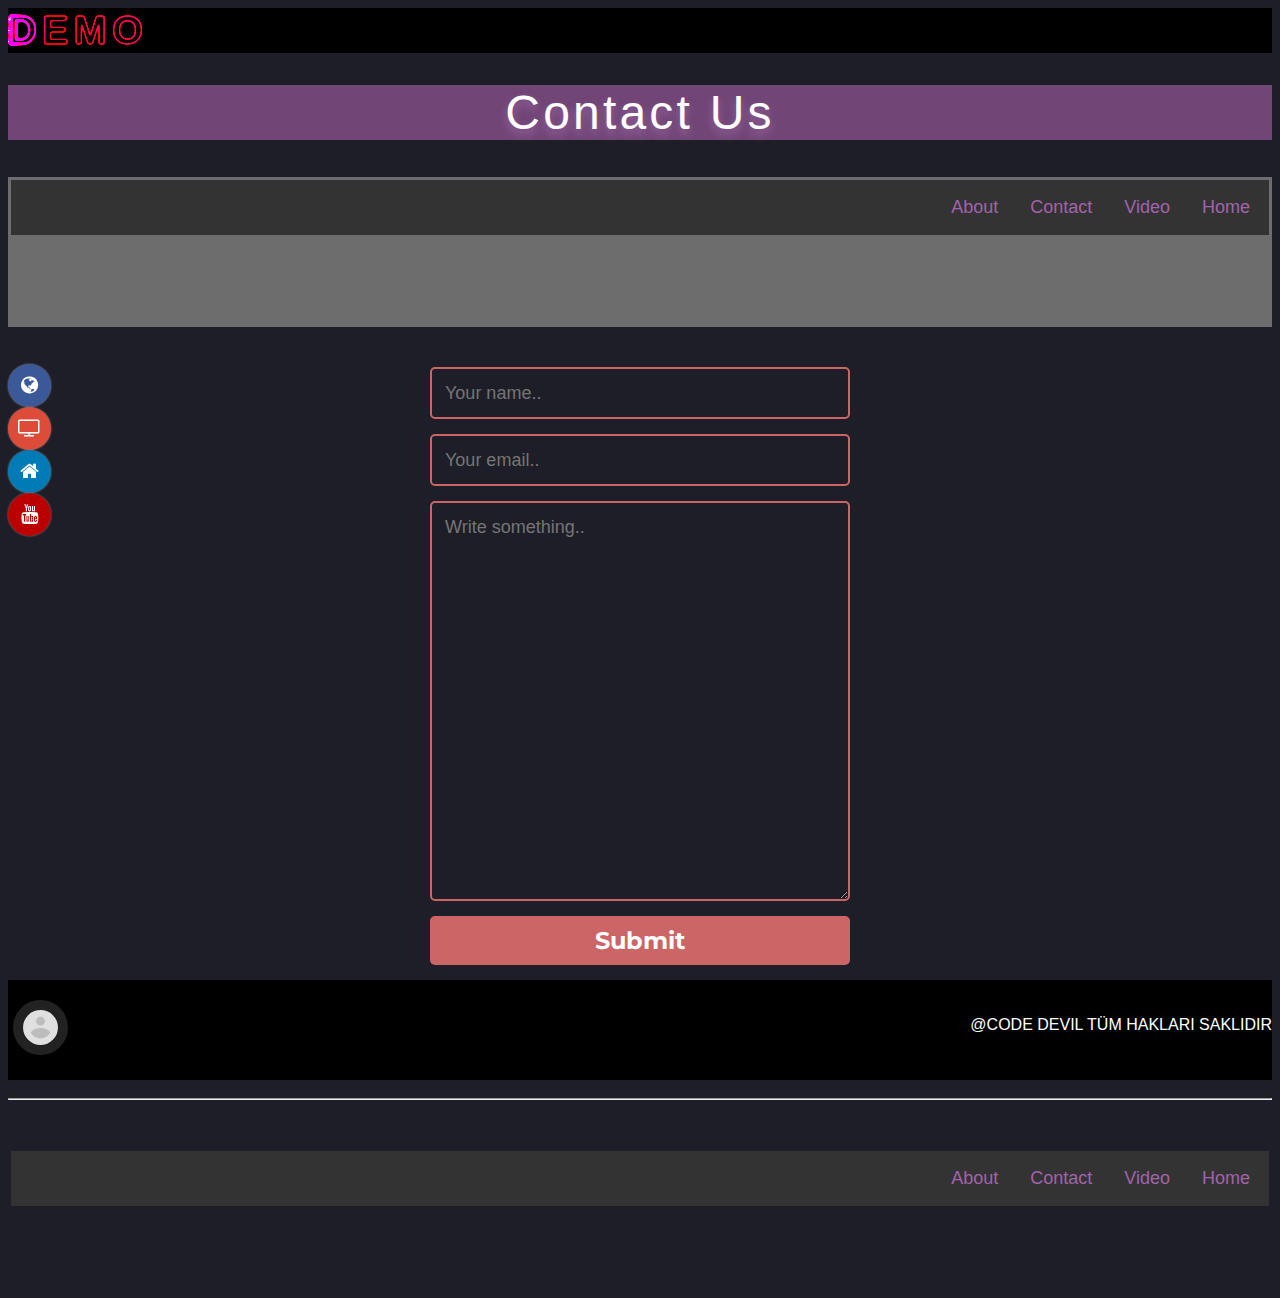
<file: contact.html>
<!DOCTYPE html>
<html lang="en">
<head>
    <meta charset="UTF-8">
    <meta http-equiv="X-UA-Compatible" content="IE=edge">
    <meta name="viewport" content="width=device-width, initial-scale=1.0">
    <title>E-MAIL</title>
    <link rel="stylesheet" href="cantact.css">
    <link rel="stylesheet" href="https://cdnjs.cloudflare.com/ajax/libs/font-awesome/4.7.0/css/font-awesome.min.css">
</head>
<body class="body">
  <a id="button"></a>
   
  <div class="text-effect">
      <h1 class="text" data-text="DEMO"> DEMO</h1>
      <div class="gradient"></div>
      <div class="spotlight"></div>
  </div>
  <div class="heading"> Contact Us </div>

  <div class="menu-bar">
      <ul>
          <li><a class="home" href="index.html">Home</a></li>
          <li><a href="pvideo.html">Video</a></li>
          <li><a href="contact.html">Contact</a></li>
          <li><a href="about.html">About</a></li>
        </ul>
    </div>
      
      <form action="mail.php" method="post">
        <input type="text"  name="name" placeholder="Your name.." class="feedback-input">
        <input type="email"  name="email" placeholder="Your email.." class="feedback-input">
        <textarea  name="message" placeholder="Write something.." class="feedback-input"></textarea>
        <input type="submit" value="Submit">
        
      </form>
      

      <div class="footer">
        <p class="footer_text" style="font-style: bold;">
          @CODE DEVIL TÜM HAKLARI SAKLIDIR   </p>
          <div class="skull">
  
           <a href="https://www.instagram.com/root_sk0/" target="_blank"> <img src="image/skull.jpg"> </a>
           <div class="t">CREATE ~ SEFA KABATAŞ</div>
           
          </div>
          <hr>
          <div class="menu-bar2">
            <ul>
              <li><a class="home" href="index.html">Home</a></li>
              <li><a href="pvideo.html">Video</a></li>
              <li><a href="contact.html">Contact</a></li>
              <li><a href="about.html">About</a></li>
            </ul>
          </div>
      </div>
  
  
      <div class="icon-bar">
        <a href="about.html" class="facebook" target="_blank"><i class="fa fa-globe"></i></a>
        <a href="pvideo.html" class="google" target="_blank"><i class="fa fa-television"></i></a>
        <a href="index.html" class="linkedin" target="_blank"><i class="fa fa-home"></i></a>
        <a href="#" class="youtube" target="_blank"><i class="fa fa-youtube"></i></a>
      </div>
    
</body>
</html>
</file>
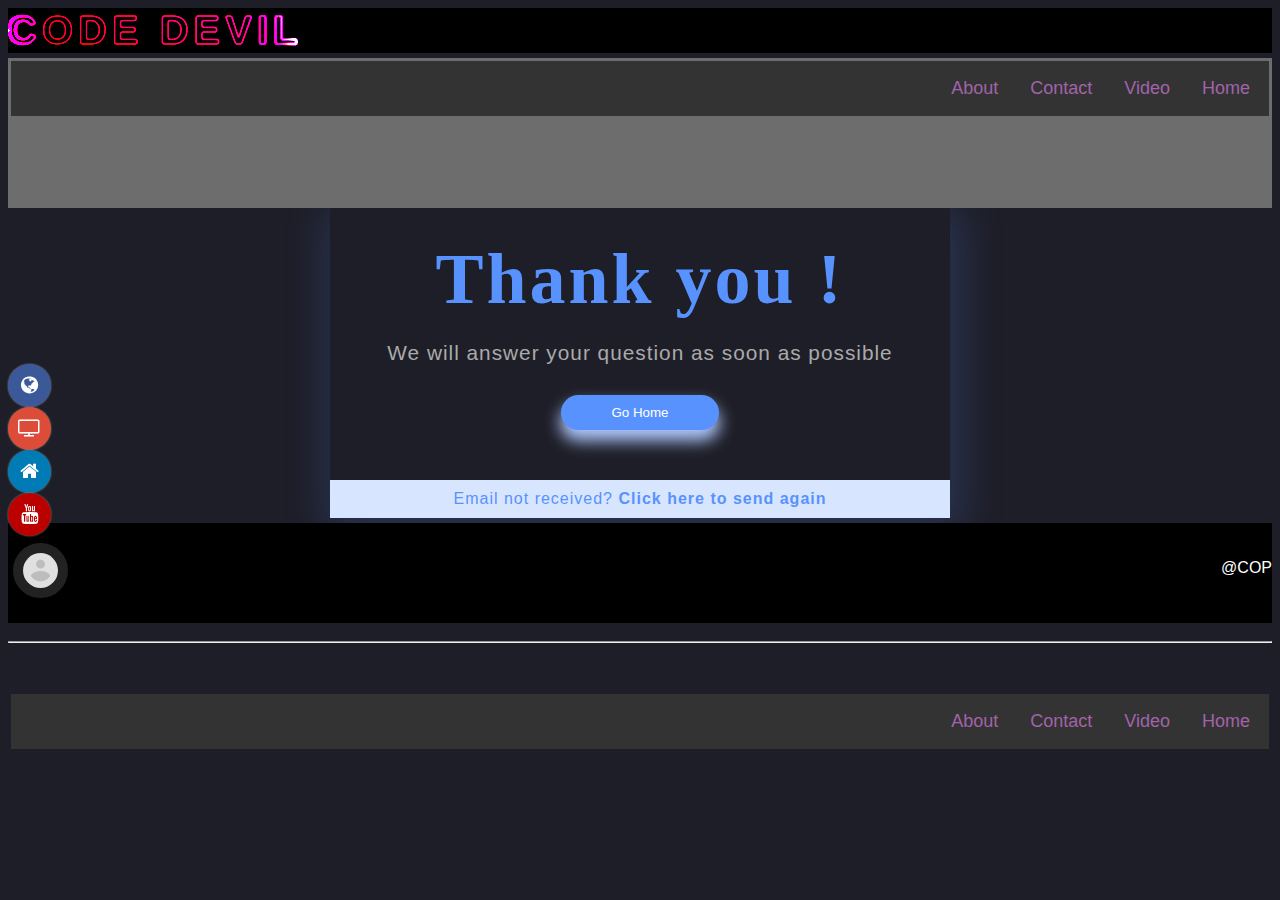
<file: thankyou.html>
<!DOCTYPE html>
<html lang="en">
<head>
    <meta charset="UTF-8">
    <meta http-equiv="X-UA-Compatible" content="IE=edge">
    <meta name="viewport" content="width=device-width, initial-scale=1.0">
    <title>Thank You</title>
    <link rel="stylesheet" href="thankyou.css">
    <link rel="stylesheet" href="https://cdnjs.cloudflare.com/ajax/libs/font-awesome/4.7.0/css/font-awesome.min.css">
</head>
<body>
    <a id="button"></a>
  <div class="text-effect">
      <h1 class="text" data-text="CODE DEVIL"> DEMO</h1>
      <div class="gradient"></div>
      <div class="spotlight"></div>
  </div>
  <div class="menu-bar">
      <ul>
          <li><a class="home" href="index.html">Home</a></li>
          <li><a href="pvideo.html">Video</a></li>
          <li><a href="contact.html">Contact</a></li>
          <li><a href="about.html">About</a></li>
        </ul>
    </div>
    <div class=content>
        <div class="wrapper-1">
          <div class="wrapper-2">
            <h1 class="w-h1">Thank you !</h1>
            <p>We will answer your question as soon as possible  </p>
            <a href="index.html">
            <button class="go-home">
            go home
            </button>
        </a>
          </div>
          <div class="footer-like">
            <p>Email not received?
             <a href="contact.html">Click here to send again</a>
            </p>
          </div>
      </div>
      </div>

        </div>
      <div class="footer">
        <p class="footer_text" style="font-style: bold;">
          @COP  </p>
          <div class="skull">
  
           <a href="https://www.instagram.com/root_sk0/" target="_blank"> <img src="image/skull.jpg"> </a>
           <div class="t">CREATE ~ SEFA KABATAŞ</div>
           
          </div>
          <hr>
          <div class="menu-bar2">
            <ul>
              <li><a class="home" href="index.html">Home</a></li>
              <li><a href="video.html">Video</a></li>
              <li><a href="contact.html">Contact</a></li>
              <li><a href="about.html">About</a></li>
            </ul>
          </div>
      </div>
      <div class="icon-bar">
        <a href="about.html" class="facebook" target="_blank"><i class="fa fa-globe"></i></a>
        <a href="video.html" class="google" target="_blank"><i class="fa fa-television"></i></a>
        <a href="index.html" class="linkedin" target="_blank"><i class="fa fa-home"></i></a>
        <a href="#" class="youtube" target="_blank"><i class="fa fa-youtube"></i></a>
      </div>

     
</body>
</html>
</file>
<file: cantact.css>
@import url(https://fonts.googleapis.com/css?family=Montserrat:400,700);

body { background:rgb(30,30,40);
      font-family: 'Franklin Gothic Medium', 'Arial Narrow', Arial, sans-serif;      
}
form { max-width:420px; 
  margin:50px auto;
  position: relative;
  top: 40px;

}

.feedback-input {
  color:white;
  font-family: Helvetica, Arial, sans-serif;
  font-weight:500;
  font-size: 18px;
  border-radius: 5px;
  line-height: 22px;
  background-color: transparent;
  border:2px solid #CC6666;
  transition: all 0.3s;
  padding: 13px;
  margin-bottom: 15px;
  width:100%;
  box-sizing: border-box;
  outline:0;
}

.feedback-input:focus { border:2px solid #CC4949; }

textarea {
  height: 400px;
  line-height: 150%;
  resize:vertical;

}



[type="submit"] {
  font-family: 'Montserrat', Arial, Helvetica, sans-serif;
  width: 100%;
  background:#CC6666;
  border-radius:5px;
  border:0;
  cursor:pointer;
  color:white;
  font-size:24px;
  padding-top:10px;
  padding-bottom:10px;
  transition: all 0.3s;
  margin-top:-4px;
  font-weight:700;
}
[type="submit"]:hover { background:#CC4949; }

#button {
  display: inline-block;
  background-color: #175d85;
  width: 50px;
  height: 50px;
  text-align: center;
  border-radius: 4px;
  position: fixed;
  bottom: 30px;
  right: 30px;
  transition: background-color .3s, 
    opacity .5s, visibility .5s;
  opacity: 0;
  visibility: hidden;
  z-index: 1000;
  border-radius: 30px;
  box-shadow: 0px 0px 2px #888;
  padding: 0.5em 0.6em;
}
#button::after {
  content: "\f077";
  font-family: FontAwesome;
  font-weight: normal;
  font-style: normal;
  font-size: 2em;
  line-height: 50px;
  color: #fff;
}
#button:hover {
  cursor: pointer;
  background-color: #333;
}
#button:active {
  background-color: #555;
}
#button.show {
  opacity: 1;
  visibility: visible;
}

.header {
  float: center;
  background-color: rgb(156, 51, 51);
  width: 100%;
  height: 200px;
  background: black;
  
}

.footer {
  float: left;
  width: 100%;
  height: 100px;
  margin-top: 5px;
  background-color: black;
  color: white;
  text-align: right;
}

.footer_text {
  color: white;
  text-align: right;
  position: relative;
  top: 20px;
}
.menu-bar{
  float: right;
  width: 100%;
  margin-top: 5px;
  height: 150px;
  background-color: rgb(109, 109, 109);
}


.baslık {
  font-size: 70pt;
  width: 100%;
  height: 200px;
  text-align: center;
  text-shadow: 3px 3px 0.4px rgb(233, 5, 202);
  font-family: 'Franklin Gothic Medium', 'Arial Narrow', Arial, sans-serif;
  color: rgb(255, 255, 255);
  font-style: bold;

}

/*icon*/

/* Fixed/sticky icon bar (vertically aligned 50% from the top of the screen) */
.icon-bar {
  position: fixed;
  top: 50%;
  -webkit-transform: translateY(-50%);
  -ms-transform: translateY(-50%);
  transform: translateY(-50%);
}

/* Style the icon bar links */
.icon-bar a {
  display: block;
  text-align: center;
  padding: 10px;
  transition: all 0.3s ease;
  color: white;
  font-size: 20px;
}

/* Style the social media icons with color, if you want */
.icon-bar a:hover {
  background-color: #000;
}

.facebook {
  background: #3B5998;
  color: white;
  border-radius: 60px;
  box-shadow: 0px 0px 2px #888;
  padding: 0.5em 0.6em;
}

.twitter {
  background: #55ACEE;
  color: white;
  border-radius: 60px;
  box-shadow: 0px 0px 2px #888;
  padding: 0.5em 0.6em;
}

.google {
  background: #dd4b39;
  color: white;
  border-radius: 60px;
  box-shadow: 0px 0px 2px #888;
  padding: 0.5em 0.6em;
}

.linkedin {
  background: #007bb5;
  color: white;
  border-radius: 60px;
  box-shadow: 0px 0px 2px #888;
  padding: 0.5em 0.6em;

}

.youtube {
  background: #bb0000;
  color: white;
  border-radius: 60px;
  box-shadow: 0px 0px 2px #888;
  padding: 0.5em 0.6em;

}
ul {
  list-style-type: none;
  margin: 3px;
  padding: 3px;
  overflow: hidden;
  background-color: #333;
}

li {
  float: right;
}

li a {
display: block;
color: rgb(162, 99, 170);
text-align: center;
padding: 14px 16px;
text-decoration: none;
font-size: 18px;
font-family: 'Franklin Gothic Medium', 'Arial Narrow', Arial, sans-serif;
}

li a:hover {
background-color: rgb(255, 255, 255);
font-size: 21px;
border-radius: 60px;
box-shadow: 0px 0px 2px #888;
padding: 0.5em 0.6em;
color: black;
font-family: 'Franklin Gothic Medium', 'Arial Narrow', Arial, sans-serif;
text-decoration: underline;
}
.heading{
  font-size: 3rem;
  margin: 2rem 0;
  text-transform: capitalize;
  color: rgb(255, 255, 255);
  font-family: 'Franklin Gothic Medium', 'Arial Narrow', Arial, sans-serif;
  letter-spacing: .2rem;
  text-align: center;
  text-shadow: 0 .3rem .5rem rgba(194, 133, 204, 0.5);
  background-color: rgb(113, 70, 119);
}


.text-effect{
  overflow: hidden;
  filter: contrast(150%) brightness(1000%);
  position: relative;

}
.text{
  text-transform: uppercase;
  text-align: center;
  font-size: 40px;
  font-family: 'Franklin Gothic Medium', 'Arial Narrow', Arial, sans-serif;
  margin: 0;
  background:black;
  position: relative;
  letter-spacing: 5px;
  font-style: bold;

}
.text::before,
.text::after{
  content: attr(data-text);
  color: #fff;
  position: absolute;
  top: 0; left: 0;
  pointer-events: none;
  filter: blur(0.02em);

}
.text::after{
  mix-blend-mode: difference;

}
.gradient,
.spotlight{
  position: absolute;
  top: 0;
  left: 0;
  right: 0;
  bottom: 0;
  z-index: 10;

}
.gradient{
  background:linear-gradient(45deg, rgb(128, 0, 85), rgb(241, 241, 241));
  mix-blend-mode: multiply;

}
.spotlight{
  top:-100%;
  left: -100%;
  background: radial-gradient(circle, white, transparent 25%) 0 0/ 25% 25%,
  radial-gradient(circle, white, black 25%) 50% 50% / 12.5% 12.5%;
  mix-blend-mode: color-dodge;
  animation: animate 5s linear infinite;
}
@keyframes animate {
  100%{
    transform: translate(50%, 50% );
  }
}

.skull{
  width: 60px;
  height: 60px;
}
.skull img{
  height: 35px;
  width: 35px;
  border-radius: 50%;
  border: 10px solid #222;
  margin-top: -30px;
  
  position: relative;
}

.skull:hover img{
  height: 40px;
  width: 40px;
  border-radius: 50%;
  border: 10px solid #222;
  margin-top: -70px;
  position: relative;
}

.t{
  display: none;
  height:30px;
  width:290px;
  font-size: 11px;
  color: yellow;
  position: relative;
  float: left;
  right: 150px;
}
.skull a:hover + div {
display: block;
}
.menu-bar2{
  float: right;
  width: 100%;
  margin-top: 5px;
  height: 150px;
  position: relative;
  bottom: -35px;
}
</file>
<file: thankyou.css>
body { background:rgb(30,30,40);
      font-family: 'Franklin Gothic Medium', 'Arial Narrow', Arial, sans-serif;      
}


#button {
  display: inline-block;
  background-color: #175d85;
  width: 50px;
  height: 50px;
  text-align: center;
  border-radius: 4px;
  position: fixed;
  bottom: 30px;
  right: 30px;
  transition: background-color .3s, 
    opacity .5s, visibility .5s;
  opacity: 0;
  visibility: hidden;
  z-index: 1000;
  border-radius: 30px;
  box-shadow: 0px 0px 2px #888;
  padding: 0.5em 0.6em;
}
#button::after {
  content: "\f077";
  font-family: FontAwesome;
  font-weight: normal;
  font-style: normal;
  font-size: 2em;
  line-height: 50px;
  color: #fff;
}
#button:hover {
  cursor: pointer;
  background-color: #333;
}
#button:active {
  background-color: #555;
}
#button.show {
  opacity: 1;
  visibility: visible;
}

.header {
  float: center;
  background-color: rgb(156, 51, 51);
  width: 100%;
  height: 200px;
  background: black;
  
}

.footer {
  float: left;
  width: 100%;
  height: 100px;
  margin-top: 5px;
  background-color: black;
  color: white;
  text-align: right;
}

.footer_text {
  color: white;
  text-align: right;
  position: relative;
  top: 20px;
}
.menu-bar{
  float: right;
  width: 100%;
  margin-top: 5px;
  height: 150px;
  background-color: rgb(109, 109, 109);
}


.baslık {
  font-size: 70pt;
  width: 100%;
  height: 200px;
  text-align: center;
  text-shadow: 3px 3px 0.4px rgb(233, 5, 202);
  font-family: 'Franklin Gothic Medium', 'Arial Narrow', Arial, sans-serif;
  color: rgb(255, 255, 255);
  font-style: bold;

}

/*icon*/

/* Fixed/sticky icon bar (vertically aligned 50% from the top of the screen) */
.icon-bar {
  position: fixed;
  top: 50%;
  -webkit-transform: translateY(-50%);
  -ms-transform: translateY(-50%);
  transform: translateY(-50%);
}

/* Style the icon bar links */
.icon-bar a {
  display: block;
  text-align: center;
  padding: 10px;
  transition: all 0.3s ease;
  color: white;
  font-size: 20px;
}

/* Style the social media icons with color, if you want */
.icon-bar a:hover {
  background-color: #000;
}

.facebook {
  background: #3B5998;
  color: white;
  border-radius: 60px;
  box-shadow: 0px 0px 2px #888;
  padding: 0.5em 0.6em;
}

.twitter {
  background: #55ACEE;
  color: white;
  border-radius: 60px;
  box-shadow: 0px 0px 2px #888;
  padding: 0.5em 0.6em;
}

.google {
  background: #dd4b39;
  color: white;
  border-radius: 60px;
  box-shadow: 0px 0px 2px #888;
  padding: 0.5em 0.6em;
}

.linkedin {
  background: #007bb5;
  color: white;
  border-radius: 60px;
  box-shadow: 0px 0px 2px #888;
  padding: 0.5em 0.6em;

}

.youtube {
  background: #bb0000;
  color: white;
  border-radius: 60px;
  box-shadow: 0px 0px 2px #888;
  padding: 0.5em 0.6em;

}
ul {
  list-style-type: none;
  margin: 3px;
  padding: 3px;
  overflow: hidden;
  background-color: #333;
}

li {
  float: right;
}

li a {
display: block;
color: rgb(162, 99, 170);
text-align: center;
padding: 14px 16px;
text-decoration: none;
font-size: 18px;
font-family: 'Franklin Gothic Medium', 'Arial Narrow', Arial, sans-serif;
}

li a:hover {
background-color: rgb(255, 255, 255);
font-size: 21px;
border-radius: 60px;
box-shadow: 0px 0px 2px #888;
padding: 0.5em 0.6em;
color: black;
font-family: 'Franklin Gothic Medium', 'Arial Narrow', Arial, sans-serif;
text-decoration: underline;
}
.heading{
  font-size: 3rem;
  margin: 2rem 0;
  text-transform: capitalize;
  color: rgb(255, 255, 255);
  font-family: 'Franklin Gothic Medium', 'Arial Narrow', Arial, sans-serif;
  letter-spacing: .2rem;
  text-align: center;
  text-shadow: 0 .3rem .5rem rgba(194, 133, 204, 0.5);
  background-color: rgb(113, 70, 119);
}


.text-effect{
  overflow: hidden;
  filter: contrast(150%) brightness(1000%);
  position: relative;

}
.text{
  text-transform: uppercase;
  text-align: center;
  font-size: 40px;
  font-family: 'Franklin Gothic Medium', 'Arial Narrow', Arial, sans-serif;
  margin: 0;
  background:black;
  position: relative;
  letter-spacing: 5px;
  font-style: bold;

}
.text::before,
.text::after{
  content: attr(data-text);
  color: #fff;
  position: absolute;
  top: 0; left: 0;
  pointer-events: none;
  filter: blur(0.02em);

}
.text::after{
  mix-blend-mode: difference;

}
.gradient,
.spotlight{
  position: absolute;
  top: 0;
  left: 0;
  right: 0;
  bottom: 0;
  z-index: 10;

}
.gradient{
  background:linear-gradient(45deg, rgb(128, 0, 85), rgb(241, 241, 241));
  mix-blend-mode: multiply;

}
.spotlight{
  top:-100%;
  left: -100%;
  background: radial-gradient(circle, white, transparent 25%) 0 0/ 25% 25%,
  radial-gradient(circle, white, black 25%) 50% 50% / 12.5% 12.5%;
  mix-blend-mode: color-dodge;
  animation: animate 5s linear infinite;
}
@keyframes animate {
  100%{
    transform: translate(50%, 50% );
  }
}

.skull{
  width: 60px;
  height: 60px;
}
.skull img{
  height: 35px;
  width: 35px;
  border-radius: 50%;
  border: 10px solid #222;
  margin-top: -30px;
  
  position: relative;
}

.skull:hover img{
  height: 40px;
  width: 40px;
  border-radius: 50%;
  border: 10px solid #222;
  margin-top: -70px;
  position: relative;
}

.t{
  display: none;
  height:30px;
  width:290px;
  font-size: 11px;
  color: yellow;
  position: relative;
  float: left;
  right: 150px;
}
.skull a:hover + div {
display: block;
}
.menu-bar2{
  float: right;
  width: 100%;
  margin-top: 5px;
  height: 150px;
  position: relative;
  bottom: -35px;
}
.wrapper-1{
    width:100%;
    height:100vh;
    display: flex;
  flex-direction: column;
  }
  .wrapper-2{
    padding :30px;
    text-align:center;
  }
.w-h1{
    font-family: 'Kaushan Script', cursive;
    font-size:4em;
    letter-spacing:3px;
    color:#5892FF ;
    margin:0;
    margin-bottom:20px;
  }
  .wrapper-2 p{
    margin:0;
    font-size:1.3em;
    color:#aaa;
    font-family: 'Source Sans Pro', sans-serif;
    letter-spacing:1px;
  }
  .go-home{
    color:#fff;
    background:#5892FF;
    border:none;
    padding:10px 50px;
    margin:30px 0;
    border-radius:30px;
    text-transform:capitalize;
    box-shadow: 0 10px 16px 1px rgba(174, 199, 251, 1);
    cursor: pointer;
  }
  .footer-like{
    margin-top: auto; 
    background:#D7E6FE;
    padding:6px;
    text-align:center;
  }
  .footer-like p{
    margin:0;
    padding:4px;
    color:#5892FF;
    font-family: 'Source Sans Pro', sans-serif;
    letter-spacing:1px;
  }
  .footer-like p a{
    text-decoration:none;
    color:#5892FF;
    font-weight:600;
  }
  
  @media (min-width:360px){
.w-h1{
      font-size:4.5em;
    }
    .go-home{
      margin-bottom:20px;
    }
  }
  
  @media (min-width:600px){
    .content{
    max-width:1000px;
    margin:0 auto;
  }
    .wrapper-1{
    height: initial;
    max-width:620px;
    margin:0 auto;
    margin-top:50px;
    box-shadow: 4px 8px 40px 8px rgba(88, 146, 255, 0.2);
  }
    
  }
</file>
